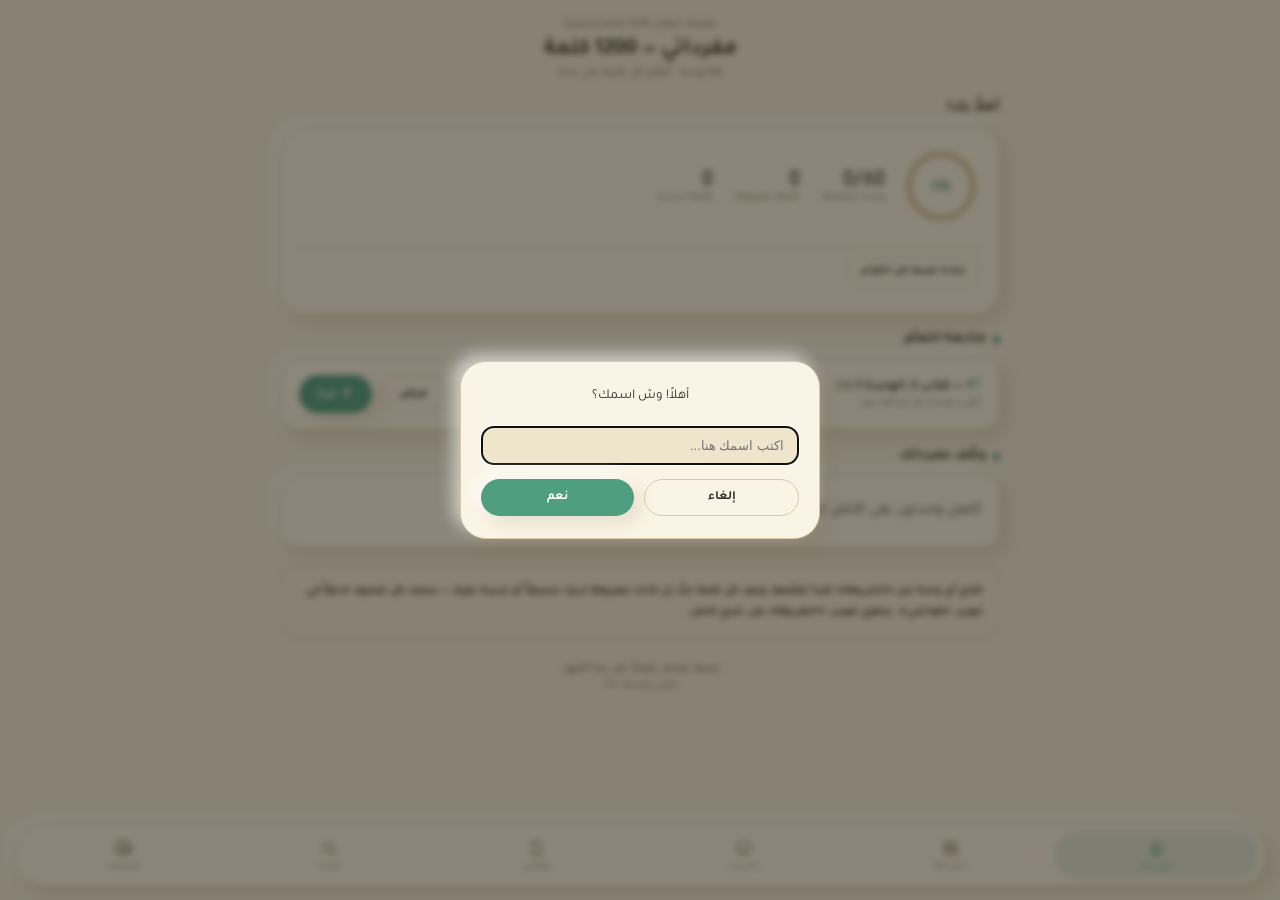
<file: index.html>
<!DOCTYPE html>
<html lang="ar" dir="rtl">
<head>
<meta charset="UTF-8">
<meta name="viewport" content="width=device-width, initial-scale=1.0, maximum-scale=1.0">
<meta name="apple-mobile-web-app-capable" content="yes">
<meta name="apple-mobile-web-app-status-bar-style" content="black-translucent">
<meta name="mobile-web-app-capable" content="yes">
<meta name="theme-color" content="#F2EBDA">
<meta name="description" content="A bilingual (Arabic/English) interactive companion for learning 1,200 English words from the 4000 Essential English Words series.">
<link rel="icon" type="image/svg+xml" href="data:image/svg+xml,%3Csvg%20xmlns%3D%22http%3A//www.w3.org/2000/svg%22%20viewBox%3D%220%200%20100%20100%22%3E%3Crect%20width%3D%22100%22%20height%3D%22100%22%20rx%3D%2224%22%20fill%3D%22%234F9E80%22/%3E%3Ctext%20x%3D%2250%22%20y%3D%2270%22%20font-family%3D%22Arial%2C%20sans-serif%22%20font-size%3D%2258%22%20font-weight%3D%22700%22%20fill%3D%22%23FAF4E6%22%20text-anchor%3D%22middle%22%3EV%3C/text%3E%3C/svg%3E">
<title>My Vocabulary — 1,200 English Words</title>
<link rel="manifest" href="manifest.json">
<script>
(function(){
  try{
    var d = window.matchMedia && window.matchMedia('(prefers-color-scheme: dark)').matches;
    document.documentElement.setAttribute('data-theme', d ? 'dark' : 'light');
  }catch(e){}
})();
</script>
<link rel="stylesheet" href="assets/css/style.css">
</head>
<body>
<div class="wrap">

  <header>
    <div class="eyebrow" data-i18n="header_eyebrow">طريقك لإتقان 1200 كلمة إنجليزية</div>
    <h1 data-i18n="header_title">مفرداتي — 1200 كلمة</h1>
    <p data-i18n="header_subtitle">60 وحدة · تعلَّم كل كلمة على حدة</p>
  </header>

  <!-- ===== HOME VIEW ===== -->
  <div class="view active" id="view-home">
    <div class="home-greeting" id="homeGreeting"></div>
    <div class="progress-card">
      <div class="ring">
        <svg width="76" height="76">
          <circle cx="38" cy="38" r="32" stroke="#D8C9A3" stroke-width="7" fill="none"/>
          <circle id="ringFg" cx="38" cy="38" r="32" stroke="#4F9E80" stroke-width="7" fill="none" stroke-linecap="round" stroke-dasharray="201" stroke-dashoffset="201"/>
        </svg>
        <div class="pct" id="pctText">0%</div>
      </div>
      <div class="progress-stats">
        <div class="stat-row">
          <div><div class="big" id="unitsLearnedCount">0/60</div><div class="lbl" data-i18n="home_units_completed">وحدة مكتملة</div></div>
          <div><div class="big" id="knownWordsCount">0</div><div class="lbl" data-i18n="home_words_known">كلمة معروفة</div></div>
          <div><div class="big" id="newWordsCount">0</div><div class="lbl" data-i18n="home_words_new">كلمة جديدة</div></div>
        </div>
      </div>
      <div class="settings-row">
        <button class="btn ghost" id="resetBtn" style="padding:7px 14px; font-size:11px;" data-i18n="home_reset_btn">إعادة ضبط كل التقدّم</button>
      </div>
    </div>

    <div class="section">
      <h2 data-i18n="home_continue_heading">متابعة التعلّم</h2>
      <div class="card" id="continueUnitCard"></div>
    </div>

    <div class="section">
      <h2 data-i18n="home_challenge_heading">وظّف مفرداتك</h2>
      <div class="challenge-card" id="challengeCard"></div>
    </div>

    <div class="notes-hint">
      <b data-i18n="home_tip">افتح أي وحدة من «الخريطة» لتبدأ تعلّمها، وبعد كل كلمة حدِّد إن كانت معروفة لديك مسبقاً أو جديدة عليك — ستجد كل تصنيف لاحقاً في تبويب «قوائمي». يحتوي تبويب «الطريقة» على شرح كامل.</b>
    </div>
  </div>

  <!-- ===== MAP VIEW ===== -->
  <div class="view" id="view-map">
    <div class="section">
      <h2 data-i18n="map_heading">الخريطة الكاملة</h2>
      <div class="book-block">
        <div class="book-title mono">BOOK 1 — Units 1–30</div>
        <div class="grid" id="gridBook1"></div>
      </div>
      <div class="book-block">
        <div class="book-title mono">BOOK 2 — Units 1–30</div>
        <div class="grid" id="gridBook2"></div>
      </div>
      <div class="legend">
        <span><i style="background:var(--card); border:1px solid var(--border);"></i> <span data-i18n="map_legend_not_started">لم تبدأها بعد</span></span>
        <span><i style="background:var(--warn-dim); border:1px solid var(--warn);"></i> <span data-i18n="map_legend_partial">بدأتها ولم تكملها</span></span>
        <span><i style="background:var(--mint-dim); border:1px solid var(--mint);"></i> <span data-i18n="map_legend_complete">مكتملة</span></span>
      </div>
      <div class="meta" style="margin-top:8px; font-size:11px; color:var(--text-dim);" data-i18n="map_note">جميع الوحدات مفتوحة في أي وقت — اضغط أي رقم لعرض تفاصيله من الأسفل.</div>
    </div>
  </div>

  <div class="detail-overlay" id="detailOverlay" onclick="if(event.target===this) closeDetail()">
    <div class="detail-sheet" id="detailSheet" style="position:relative;">
      <div class="sheet-handle"></div>
      <button class="sheet-close" onclick="closeDetail()" data-i18n-aria="common_close_aria"><svg class="ic ic-lg" viewBox="0 0 24 24"><path d="M6 6l12 12M18 6 6 18"/></svg></button>
      <div id="detailContent"></div>
    </div>
  </div>

  <!-- ===== PRACTICE VIEW ===== -->
  <div class="view" id="view-practice">
    <div id="practiceSetupWrap">
      <div class="section">
        <h2 data-i18n="practice_review_heading">التقييم</h2>
        <div class="review-cards">
          <div class="review-card new-review" id="reviewNewCard"></div>
          <div class="review-card known-review" id="reviewKnownCard"></div>
        </div>
      </div>
      <div class="section">
        <h2 data-i18n="practice_free_heading">تدريب حر</h2>
        <div class="card" id="practiceSetupCard">
          <div class="practice-setup">
            <label data-i18n="practice_exercise_label_h2">نوع التمرين</label>
            <div class="multi-seg" id="freeExerciseTypes">
              <button class="active" data-type="flash" data-i18n="practice_exercise_flash">بطاقات</button>
              <button data-type="mc" data-i18n="practice_exercise_mc">اختيار من متعدد</button>
              <button data-type="type" data-i18n="practice_exercise_type">الكتابة</button>
            </div>

            <label data-i18n="practice_source_label">مصدر التدريب:</label>
            <button class="picker-btn" id="sourcePickerBtn" onclick="openSourcePicker()"></button>

            <div id="scopeBlock">
              <label data-i18n="scope_label">النطاق:</label>
              <button class="picker-btn" id="scopePickerBtn" onclick="openScopePicker()"></button>

              <div id="scopeRangeRow" class="range-row" style="display:none;">
                <div class="range-col">
                  <label data-i18n="scope_from">من وحدة</label>
                  <button class="picker-btn" id="fromUnitBtn" onclick="openFromUnitPicker()"></button>
                </div>
                <div class="range-col">
                  <label data-i18n="scope_to">إلى وحدة</label>
                  <button class="picker-btn" id="toUnitBtn" onclick="openToUnitPicker()"></button>
                </div>
              </div>
              <div id="scopeRandomRow" style="display:none;">
                <label data-i18n="scope_random_count_label">عدد الكلمات:</label>
                <button class="picker-btn" id="randomCountBtn" onclick="openRandomCountPicker()"></button>
              </div>
            </div>

            <div id="unitPickBlock" style="display:none;">
              <label data-i18n="pick_unit_label">اختر الوحدة</label>
              <button class="picker-btn" id="singleUnitBtn" onclick="openSingleUnitPicker()"></button>
            </div>

            <button class="btn wide" id="startPracticeBtn"><svg class="ic" viewBox="0 0 24 24"><path d="M8 5.5 18 12 8 18.5z"/></svg><span data-i18n="practice_start_session">ابدأ الجلسة</span></button>
          </div>
        </div>
      </div>
    </div>
    <div class="section" id="practiceSession" style="display:none;">
      <div class="flash-counter-row">
        <button class="btn ghost small" onclick="cancelPractice()"><svg class="ic" viewBox="0 0 24 24" style="margin-inline-end:4px;"><path d="M6 6l12 12M18 6 6 18"/></svg><span data-i18n="cancel_practice">إلغاء</span></button>
        <div class="flash-counter" id="flashCounter"></div>
      </div>
      <div id="exerciseArea"></div>
    </div>
    <div class="section" id="practiceSummary" style="display:none;">
      <div class="card" id="summaryCard"></div>
      <button class="btn wide ghost" id="practiceAgainBtn"><svg class="ic" viewBox="0 0 24 24"><path d="M4 9h9a5 5 0 1 1 0 10H9"/><path d="m4 9 4-4M4 9l4 4"/></svg><span data-i18n="practice_back_setup">العودة لإعداد جلسة جديدة</span></button>
    </div>
  </div>

  <!-- ===== MY LISTS VIEW ===== -->
  <div class="view" id="view-lists">
    <div class="section">
      <h2 data-i18n="lists_heading">قوائمي</h2>
      <div class="seg" id="listCategorySeg">
        <button class="active" data-cat="known" data-i18n="lists_tab_known">معروفة مسبقاً</button>
        <button data-cat="new" data-i18n="lists_tab_new">جديدة عليّ</button>
        <button data-cat="notebook" data-i18n="lists_tab_notebook">دفتري</button>
      </div>
      <div class="filters-row" style="margin-top:10px;">
        <select id="listBookFilter">
          <option value="all" data-i18n="lists_all_books">كل الكتب</option>
          <option value="1" data-i18n="lists_book1">كتاب 1</option>
          <option value="2" data-i18n="lists_book2">كتاب 2</option>
        </select>
        <select id="listUnitFilter"><option value="all" data-i18n="lists_all_units">كل الوحدات</option></select>
      </div>
      <div style="display:flex; align-items:center; justify-content:space-between; margin-top:12px; flex-wrap:wrap; gap:8px;">
        <div id="listResultsHeader" style="font-size:12px; color:var(--text-dim);"></div>
        <div style="display:flex; gap:8px; flex-wrap:wrap;">
          <button class="btn ghost" style="padding:7px 14px; font-size:11px;" id="listPracticeBtn" onclick="practiceFromList()"><svg class="ic" viewBox="0 0 24 24"><path d="M8 5.5 18 12 8 18.5z"/></svg><span data-i18n="lists_practice_btn">تدرّب على هذه القائمة</span></button>
          <button class="btn ghost" style="padding:7px 14px; font-size:11px;" onclick="copyMyList()"><svg class="ic" viewBox="0 0 24 24"><rect x="8" y="8" width="12" height="12" rx="2.5"/><path d="M16 8V6a2 2 0 0 0-2-2H6a2 2 0 0 0-2 2v8a2 2 0 0 0 2 2h2"/></svg><span data-i18n="lists_copy_btn">نسخ القائمة</span></button>
        </div>
      </div>
      <div class="search-results" id="listResults" style="margin-top:12px;"></div>
    </div>
  </div>

  <!-- ===== SEARCH VIEW ===== -->
  <div class="view" id="view-search">
    <div class="section">
      <h2 data-i18n="search_heading">البحث</h2>
      <div class="search-box">
        <input type="text" id="searchInput" data-i18n-placeholder="search_placeholder" placeholder="ابحث عن كلمة... (بالإنجليزية)">
      </div>
      <div class="search-results" id="searchResults">
        <div class="search-empty" data-i18n="search_empty_hint">اكتب كلمة للبحث بين جميع الكلمات الـ1200</div>
      </div>
    </div>
  </div>

  <!-- ===== SETTINGS VIEW ===== -->
  <div class="view" id="view-settings">
    <div class="section">
      <h2 data-i18n="settings_heading">الإعدادات</h2>

      <div class="card">
        <div class="filters-row">
          <input type="text" id="userNameInput" class="text-input" data-i18n-placeholder="settings_name_placeholder" placeholder="اكتب اسمك...">
          <button class="btn" style="flex:0 0 auto;" onclick="saveUserNameFromSettings()" data-i18n="settings_save_btn">حفظ</button>
        </div>
      </div>

      <div class="card">
        <label class="settings-label" data-i18n="settings_appearance_label">المظهر واللغة</label>
        <div class="settings-row">
          <span data-i18n="settings_theme_label">المظهر (فاتح/داكن)</span>
          <button class="icon-btn" id="settingsThemeBtn" onclick="toggleTheme()" data-i18n-aria="theme_toggle_aria"></button>
        </div>
        <div class="settings-row">
          <span data-i18n="settings_lang_label">اللغة (عربي/إنجليزي)</span>
          <button class="icon-btn lang-icon-btn" onclick="toggleLanguage()" data-i18n-aria="lang_toggle_aria">A<span class="sep">/</span>ع</button>
        </div>
        <div class="settings-row settings-nav-row" onclick="openGuidePage()">
          <span data-i18n="guide_heading">الطريقة</span>
          <span class="settings-arrow" id="settingsArrowIcon"></span>
        </div>
      </div>

      <div class="card">
        <label class="settings-label" data-i18n="settings_install_label">تثبيت الأداة</label>
        <div class="settings-note" data-i18n="settings_install_note">ثبّت الأداة على جهازك عشان تفتحها بضغطة وحدة بدون متصفح.</div>
        <button class="btn wide" style="margin-top:10px;" onclick="triggerInstall()" data-i18n="settings_install_btn">تثبيت الآن</button>
        <div class="settings-note" style="margin-top:8px;" data-i18n="settings_install_ios_note">على آيفون: من قائمة المشاركة بسفاري، اختر «إضافة إلى الشاشة الرئيسية».</div>
      </div>
    </div>
  </div>

  <!-- ===== GUIDE SUB-PAGE (nested under settings) ===== -->
  <div class="view" id="view-guide">
    <div class="section">
      <div class="subpage-header">
        <button class="subpage-back" onclick="closeGuidePage()" data-i18n-aria="common_back_aria"><svg class="ic ic-lg" id="guideBackIcon" viewBox="0 0 24 24"><path d="M15 5l-7 7 7 7"/></svg></button>
        <h2 data-i18n="guide_heading" style="margin:0;">الطريقة</h2>
      </div>

      <div class="guide-block">
        <span class="tag" data-i18n="guide1_tag">تعلّم وحدة جديدة</span>
        <h3 data-i18n="guide1_title">عند فتح وحدة لم تتعلّمها بعد</h3>
        <p data-i18n="guide1_p1">افتحها من «الخريطة» — ستظهر لك أولاً لمحة سريعة عن الكلمات العشرين (الكلمة ونوعها فقط)، ثم زر «ابدأ». يفتح لك ذلك بطاقة كاملة لكل كلمة (التعريف، مثال، ترجمة عربية، الاستخدام، مرادفات، متضادات، وخانة جملتي الخاصة)، وفي نهاية كل بطاقة تُحدِّد:</p>
        <ul>
          <li data-i18n="guide1_li1">أعرفها مسبقاً ← تُضاف إلى قائمة «معروفة مسبقاً» في تبويب قوائمي.</li>
          <li data-i18n="guide1_li2">كلمة جديدة عليّ ← تُضاف إلى قائمة «جديدة عليّ» في تبويب قوائمي.</li>
        </ul>
        <p data-i18n="guide1_p2">بعد آخر كلمة في الوحدة، تُسجَّل الوحدة كمكتملة تلقائياً وتظهر لك خلاصة، مع زر لمتابعة الوحدة التالية في الجلسة نفسها إن أردت. وإن خرجتَ من منتصف الوحدة قبل إكمالها، لن تفقد شيئاً — عد إليها لاحقاً وستكمل بالضبط من الكلمة التي توقّفتَ عندها، مع إمكانية الرجوع خطوة للخلف إن أردتَ تعديل قرار سابق.</p>
      </div>

      <div class="guide-block">
        <span class="tag" data-i18n="guide2_tag">مرجع سريع لاحقاً</span>
        <h3 data-i18n="guide2_title">تعلّمتَ وحدة؟ راجعها بصيغة البطاقات</h3>
        <p data-i18n="guide2_p1">من تفاصيل أي وحدة مكتملة، زر «مراجعة بصيغة البطاقات» يفتح لك نفس البطاقات للتصفح الحرّ (سابقة/تالية) دون اتخاذ قرار — فقط للمراجعة أو نسخ المعلومات. وزر «نسخ كل جملي في هذه الوحدة» يجمع كل الجمل المحفوظة في «دفتري» لهذه الوحدة في نصّ واحد جاهز للصق في أي مكان.</p>
      </div>

      <div class="guide-block">
        <span class="tag" data-i18n="guide3_tag">قوائمي</span>
        <h3 data-i18n="guide3_title">راجع كلماتك حسب تصنيفها</h3>
        <p data-i18n="guide3_p1">كل كلمة تُقيَّم أثناء التعلّم تُصنَّف تلقائياً — ستجد القائمتين كاملتين في تبويب «قوائمي»، ويمكنك تصفيتهما بالكتاب ثم الوحدة (فلتران منفصلان لتفصيل أدق)، والاستماع إلى نطق أي كلمة، ورؤية ترجمتها العربية، ونسخ القائمة كاملة بضغطة واحدة. بجانب كل كلمة في قائمة «جديدة عليّ» ستجد نقاطاً صغيرة توضّح تقدّمها في المراجعة. ومن الصفحة نفسها يمكنك بدء جلسة مراجعة على أي تصنيف مباشرة.</p>
      </div>

      <div class="guide-block">
        <span class="tag" data-i18n="guide4_tag">التقييم</span>
        <h3 data-i18n="guide4_title">قسم التقييم — جديدة عليّ ومعروفة مسبقاً</h3>
        <p data-i18n="guide4_p1">أعلى تبويب «التدريب» فيه قسم «التقييم» — أسئلة مُختلطة (الغالب اختيار من متعدد، وأحياناً كتابة)، بدون خيار بطاقات هنا لأن هذا القسم هو المقياس الفعلي لتصنيف كلماتك:</p>
        <ul>
          <li data-i18n="guide4_li1">جديدة عليّ: تحتاج كل كلمة إلى 3 إجابات صحيحة متتالية لتُعدّ «متقنة» وتنتقل إلى قائمة «معروفة مسبقاً». أي خطأ يُعيد نقطة إتقانها إلى الصفر.</li>
          <li data-i18n="guide4_li2">معروفة مسبقاً: إذا أخطأتَ في كلمة 3 مرات متتالية، تنتقل تلقائياً إلى قائمة «جديدة عليّ» ويُذكر لك السبب لاحقاً أينما ظهرت.</li>
        </ul>
        <p data-i18n="guide4_p2">بهذه الطريقة تصبح قوائمك أدقّ مع الوقت، ويتركّز جهدك على الكلمات التي تحتاجه فعلاً.</p>
      </div>

      <div class="guide-block">
        <span class="tag" data-i18n="guide5_tag">دفتري</span>
        <h3 data-i18n="guide5_title">اكتب جملك الخاصة واحتفظ بها</h3>
        <p data-i18n="guide5_p1">تحت كل كلمة، سواء في بطاقة التعلّم أو تفاصيل الوحدة، ستجد حقل «جملتي» — اضغط عليه واكتب جملة من إنشائك تستخدم فيها الكلمة، وتُحفظ تلقائياً فور خروجك من الحقل. لا حاجة إلى دفتر خارجي منفصل.</p>
        <p data-i18n="guide5_p2">ولرؤية كل جملك مجموعة في مكان واحد، اذهب إلى «قوائمي» واختر تصنيف «دفتري» — ستجدها كلها مرتبة، مع إمكانية التصفية بالكتاب والوحدة.</p>
      </div>

      <div class="guide-block">
        <span class="tag" data-i18n="guide6_tag">وتيرة الدراسة</span>
        <h3 data-i18n="guide6_title">على راحتك، وحدة أو أكثر في كل جلسة</h3>
        <ul>
          <li data-i18n="guide6_li1">جميع الوحدات الستّون مفتوحة منذ اليوم الأول — ابدأ بأي وحدة تفضّلها من «الخريطة» وأكمل بالترتيب أو بأي ترتيب يناسبك.</li>
          <li data-i18n="guide6_li2">بطاقة «متابعة التعلّم» في الرئيسية تأخذك دائماً إلى أقرب وحدة لم تبدأها بعد، أو إلى الوحدة التي توقّفتَ في منتصفها، حتى لا تضيع وأنت تبحث عن موضع تقدّمك.</li>
          <li data-i18n="guide6_li3">بعد إكمال كل وحدة، يظهر زر «أكمل على الوحدة التالية الآن» لتسلسل أكثر من وحدة في الجلسة نفسها بسهولة.</li>
        </ul>
      </div>

      <div class="guide-block">
        <span class="tag" data-i18n="guide7_tag">التدريب الحر</span>
        <h3 data-i18n="guide7_title">اختر تمرينك بنفسك</h3>
        <ul>
          <li data-i18n="guide7_li1">البطاقات: ترى الكلمة، تحاول تذكّر معناها بنفسك، تقلب البطاقة، ثم تقيّم نفسك بصدق.</li>
          <li data-i18n="guide7_li2">الاختيار من متعدد: ترى الكلمة وأربعة تعريفات، وتختار الصحيح.</li>
          <li data-i18n="guide7_li3">الكتابة: ترى التعريف والمثال (دون الكلمة نفسها)، وتكتب الكلمة الإنجليزية بنفسك.</li>
        </ul>
        <p data-i18n="guide7_p1">تقدر تختار أكثر من نوع تمرين مع بعض — الأسئلة تتنوّع عشوائياً بين الأنواع اللي حدّدتها. هذا القسم للتدريب الحر فقط ولا يؤثر على تصنيف كلماتك.</p>
      </div>

      <div class="guide-block">
        <span class="tag" data-i18n="guide9_tag">أبعد من الحفظ</span>
        <h3 data-i18n="guide9_title">كيف توظّف الكلمات لترسخ فعلاً؟</h3>
        <ul>
          <li data-i18n="guide9_li1">الكتابة (مُطبَّقة في الأداة): بطاقة «وظّف مفرداتك» في الرئيسية تمنحك 5 كلمات عشوائية من كلماتك، تكتب فقرة قصيرة تُوظِّفها فيها، وتُحفظ تلقائياً. اضغط زر التحديث في أي وقت للحصول على مجموعة جديدة.</li>
          <li data-i18n="guide9_li2">القراءة: بعد إكمال أي وحدة، اقرأ قصّتها بصوت مرتفع — فكل قصة مبنية على كلمات الوحدة نفسها، فهي تكرار طبيعي في سياق.</li>
          <li data-i18n="guide9_li3">الاستماع: تابع مقاطع الفيديو الخاصة بكل وحدة (من السلسلة نفسها) أكثر من مرة، مرة دون نص ومرة أثناء متابعة الكلمات معها.</li>
          <li data-i18n="guide9_li4">النطق: استخدم زر السماعة بجانب كل كلمة، وكرّر نطقها بصوت مرتفع (المحاكاة الصوتية) — يبني نطقاً صحيحاً ويربط الصوت بالمعنى.</li>
          <li data-i18n="guide9_li5">التحدّث: سجّل نفسك وأنت تكوّن جملة بكل كلمة جديدة واستمع إليها لاحقاً، أو تحدّث عن يومك مستخدماً كلمات الوحدة.</li>
          <li data-i18n="guide9_li6">الاستخدام الحقيقي: حاول ملاحظة الكلمات نفسها حين تراها في مقال أو فيديو آخر — أفضل دليل على الرسوخ أن تتعرّف عليها «في البرّية» لا في الكتاب فقط.</li>
        </ul>
      </div>
    </div>
  </div>

  <div class="study-overlay" id="studyOverlay" onclick="if(event.target===this) closeStudy()">
    <div class="study-card">
      <button class="study-close" onclick="closeStudy()" data-i18n-aria="common_close_aria"><svg class="ic ic-lg" viewBox="0 0 24 24"><path d="M6 6l12 12M18 6 6 18"/></svg></button>
      <div id="studyContent"></div>
    </div>
  </div>
  <div class="copy-toast" id="copyToast"><svg class="ic" viewBox="0 0 24 24"><path d="M5 13l4 4L19 7"/></svg><span data-i18n="common_copied_toast">تم النسخ</span></div>
  <div class="confirm-overlay" id="confirmOverlay"></div>

  <footer>
    <div data-i18n="footer_note">يُحفظ تقدّمك تلقائياً على هذا الجهاز</div>
    <div style="margin-top:4px; opacity:.7;" data-i18n="footer_credit">صُنع بواسطة Ali</div>
  </footer>
</div>

<div class="tabbar">
  <button class="tab-btn active" data-view="home"><svg viewBox="0 0 24 24"><path d="M4 11.5 12 4l8 7.5"/><path d="M6 10v9a1 1 0 0 0 1 1h4v-6h2v6h4a1 1 0 0 0 1-1v-9"/></svg><span data-i18n="nav_home">الرئيسية</span></button>
  <button class="tab-btn" data-view="map"><svg viewBox="0 0 24 24"><rect x="4" y="4" width="6.5" height="6.5" rx="2"/><rect x="13.5" y="4" width="6.5" height="6.5" rx="2"/><rect x="4" y="13.5" width="6.5" height="6.5" rx="2"/><rect x="13.5" y="13.5" width="6.5" height="6.5" rx="2"/></svg><span data-i18n="nav_map">الخريطة</span></button>
  <button class="tab-btn" data-view="practice"><svg viewBox="0 0 24 24"><rect x="4" y="5" width="16" height="11" rx="3"/><path d="M9 19h6M12 16v3"/></svg><span data-i18n="nav_practice">التدريب</span></button>
  <button class="tab-btn" data-view="lists"><svg viewBox="0 0 24 24"><path d="M7 3h10v18l-5-3-5 3z"/></svg><span data-i18n="nav_lists">قوائمي</span></button>
  <button class="tab-btn" data-view="search"><svg viewBox="0 0 24 24"><circle cx="10.5" cy="10.5" r="6"/><path d="m20 20-4.5-4.5"/></svg><span data-i18n="nav_search">البحث</span></button>
  <button class="tab-btn" data-view="settings"><svg viewBox="0 0 24 24"><circle cx="12" cy="12" r="3"/><path d="M19.4 13.5a1.7 1.7 0 0 0 .3 1.9l.1.1a2 2 0 1 1-2.8 2.8l-.1-.1a1.7 1.7 0 0 0-1.9-.3 1.7 1.7 0 0 0-1 1.6v.2a2 2 0 1 1-4 0v-.1a1.7 1.7 0 0 0-1.1-1.6 1.7 1.7 0 0 0-1.9.3l-.1.1a2 2 0 1 1-2.8-2.8l.1-.1a1.7 1.7 0 0 0 .3-1.9 1.7 1.7 0 0 0-1.6-1H4a2 2 0 1 1 0-4h.1a1.7 1.7 0 0 0 1.6-1.1 1.7 1.7 0 0 0-.3-1.9l-.1-.1a2 2 0 1 1 2.8-2.8l.1.1a1.7 1.7 0 0 0 1.9.3H10a1.7 1.7 0 0 0 1-1.6V4a2 2 0 1 1 4 0v.1a1.7 1.7 0 0 0 1 1.6 1.7 1.7 0 0 0 1.9-.3l.1-.1a2 2 0 1 1 2.8 2.8l-.1.1a1.7 1.7 0 0 0-.3 1.9V10a1.7 1.7 0 0 0 1.6 1H20a2 2 0 1 1 0 4h-.1a1.7 1.7 0 0 0-1.6 1z"/></svg><span data-i18n="nav_settings">الإعدادات</span></button>
</div>

<script src="assets/js/data.js"></script>
<script src="assets/js/i18n.js"></script>
<script src="assets/js/app.js"></script>
</body>
</html>
</file>
<file: assets/css/style.css>
@import url('https://fonts.googleapis.com/css2?family=Tajawal:wght@300;400;500;700;800&family=Comfortaa:wght@400;500;600;700&display=swap');

:root{
  --bg:#F2EBDA;
  --bg-soft:#EAE0C7;
  --card:#FAF4E6;
  --card2:#EFE5CC;
  --border:#D8C9A3;
  --text:#382F22;
  --text-dim:#7C7059;
  --mint:#4F9E80;
  --mint-dim:#CFE8DC;
  --mint-glow:rgba(79,158,128,.16);
  --warn:#C97A46;
  --warn-dim:#EDD7BE;
  --shadow-out: 7px 7px 16px rgba(120,100,60,.14), -7px -7px 16px rgba(255,255,255,.6);
  --radius-lg:26px;
  --radius-md:18px;
  --radius-sm:12px;
  --radius-pill:999px;
}
:root[data-theme="dark"]{
  --bg:#16140F;
  --bg-soft:#201D16;
  --card:#262319;
  --card2:#2E2A1E;
  --border:#4A4331;
  --text:#F1E9D6;
  --text-dim:#A99C82;
  --mint:#7FC1A3;
  --mint-dim:#2C4438;
  --mint-glow:rgba(127,193,163,.18);
  --warn:#E0A472;
  --warn-dim:#4A3524;
  --shadow-out: 8px 8px 18px rgba(0,0,0,.45), -8px -8px 18px rgba(255,255,255,.02);
}
*{box-sizing:border-box; -webkit-tap-highlight-color:transparent;}
button{ font:inherit; color:inherit; }
html,body{ margin:0; }
body{
  background:var(--bg); color:var(--text);
  font-family:'Tajawal','Segoe UI',sans-serif;
  padding:18px 14px calc(120px + env(safe-area-inset-bottom)); min-height:100vh;
  transition:background .25s ease, color .25s ease;
}
html[lang="en"] body{ font-family:'Comfortaa','Segoe UI',sans-serif; }
.mono, [dir="ltr"]{ font-family:'Comfortaa','Segoe UI',sans-serif; direction:ltr; unicode-bidi:isolate; text-align:left; }
.wrap{ max-width:720px; margin:0 auto; }

header{ text-align:center; margin-bottom:18px; position:relative; }
.theme-toggle, .lang-toggle{
  position:absolute; top:0; width:42px; height:42px; border-radius:50%;
  background:var(--card); border:1.5px solid var(--border); box-shadow:var(--shadow-out);
  display:flex; align-items:center; justify-content:center; cursor:pointer;
  color:var(--text);
}
.lang-toggle{ inset-inline-start:0; font-family:'Comfortaa','Tajawal','Segoe UI',sans-serif; font-size:13px; font-weight:800; color:var(--mint); letter-spacing:.02em; }
.lang-toggle .sep{ opacity:.45; margin:0 1px; font-size:11px; }
.theme-toggle{ inset-inline-end:0; }
header .eyebrow{ color:var(--text-dim); font-size:11.5px; }
header h1{ font-size:22px; margin:6px 0 3px; color:var(--text); font-weight:700; }
header p{ color:var(--text-dim); font-size:12.5px; margin:0; }

.tabbar{
  position:fixed; bottom:14px; left:14px; right:14px; z-index:50;
  background:var(--card); box-shadow:var(--shadow-out); border:1.5px solid var(--border);
  border-radius:var(--radius-pill);
  display:flex; padding:6px; gap:2px;
}
.tab-btn{
  flex:1; background:none; border:none; color:var(--text-dim);
  font-size:9.5px; padding:8px 2px 7px;
  display:flex; flex-direction:column; align-items:center; gap:3px; cursor:pointer;
  border-radius:var(--radius-pill); min-width:0;
  transition:background .15s ease, color .15s ease;
}
.tab-btn svg{ width:19px; height:19px; stroke:currentColor; fill:none; stroke-width:1.7; stroke-linecap:round; stroke-linejoin:round; }
.ic{ width:14px; height:14px; vertical-align:-2px; margin-inline-end:4px; fill:none; stroke:currentColor; stroke-width:1.8; stroke-linecap:round; stroke-linejoin:round; flex:0 0 auto; }
.ic-lg{ width:18px; height:18px; margin-inline-end:0; }
.tab-btn.active{ color:var(--mint); background:var(--mint-glow); }
.view{ display:none; }
.view.active{ display:block; }

.progress-card{
  background:var(--card); box-shadow:var(--shadow-out);
  border:1.5px solid var(--border); border-radius:var(--radius-lg); padding:20px 20px;
  margin-bottom:16px; display:flex; align-items:center; gap:18px; flex-wrap:wrap;
}
.ring{ position:relative; width:76px; height:76px; flex:0 0 auto; }
.ring svg{ transform:rotate(-90deg); }
.ring .pct{ position:absolute; inset:0; display:flex; align-items:center; justify-content:center; font-family:'Comfortaa',sans-serif; font-weight:700; color:var(--mint); font-size:14px; }
.progress-stats{ flex:1; min-width:150px; }
.progress-stats .big{ font-size:19px; font-weight:700; color:var(--text); font-family:'Comfortaa',sans-serif; }
.progress-stats .lbl{ color:var(--text-dim); font-size:12px; margin-top:1px; }
.stat-row{ display:flex; gap:22px; flex-wrap:wrap; }

.settings-row{ display:flex; align-items:center; justify-content:flex-end; width:100%; margin-top:6px; }

.section h2{ font-size:14px; color:var(--text); margin:0 0 10px; display:flex; align-items:center; gap:7px; font-weight:700; }
.section h2::before{ content:""; width:7px; height:7px; border-radius:50%; background:var(--mint); display:inline-block; }
.section{ margin-bottom:18px; }

.card{ background:var(--card); border:1.5px solid var(--border); box-shadow:var(--shadow-out); border-radius:var(--radius-md); padding:16px 18px; margin-bottom:10px; }
.card.empty{ color:var(--text-dim); font-size:13px; text-align:center; padding:22px; }
.unit-row{ display:flex; align-items:center; justify-content:space-between; gap:10px; flex-wrap:wrap; }
.unit-row .meta{ font-size:12.5px; color:var(--text-dim); }
.unit-row .title{ font-weight:700; font-size:14px; }
.unit-row .title .num{ color:var(--mint); }

.btn{ background:var(--mint); color:#fff; border:none; border-radius:var(--radius-pill); padding:10px 18px; font-weight:700; font-size:12.5px; cursor:pointer; box-shadow:var(--shadow-out); }
.btn.secondary{ background:var(--card2); border:1.5px solid var(--border); color:var(--warn); box-shadow:none; }
.btn.ghost{ background:transparent; border:1.5px solid var(--border); color:var(--text); box-shadow:none; }
.btn.wide{ width:100%; padding:13px; font-size:14px; }
.btn:disabled{ opacity:.4; }
.btn.selected{ outline:3px solid var(--mint); outline-offset:2px; }

.review-list{ display:flex; flex-direction:column; gap:8px; }

.book-title{ font-size:12px; color:var(--text-dim); margin-bottom:8px; font-family:'Comfortaa',sans-serif; }
.book-block{ margin-bottom:16px; }
.grid{ display:grid; grid-template-columns:repeat(8,1fr); gap:8px; }
@media (max-width:420px){ .grid{ grid-template-columns:repeat(6,1fr);} }
.cell{
  aspect-ratio:1; border-radius:var(--radius-sm); border:1.5px solid var(--border);
  display:flex; align-items:center; justify-content:center;
  font-family:'Comfortaa',sans-serif; font-size:12px; font-weight:700; color:var(--text-dim);
  cursor:pointer; background:var(--card);
  transition:transform .12s ease; min-height:40px;
  box-shadow:var(--shadow-out);
}
.cell:active{ transform:scale(.92); }
.cell.learned{ background:var(--mint-dim); border-color:var(--mint); color:var(--mint); }
.cell.partial{ background:var(--warn-dim); border-color:var(--warn); color:var(--warn); }
.cell.selected{ outline:2px solid var(--mint); }

.study-overlay{
  display:none; position:fixed; inset:0; z-index:90;
  background:rgba(30,25,15,.45); backdrop-filter:blur(3px);
}
.study-overlay.open{ display:flex; align-items:center; justify-content:center; padding:14px; }
.study-card{
  width:100%; max-width:480px; max-height:88vh; overflow-y:auto; -webkit-overflow-scrolling:touch;
  background:var(--card); border:1.5px solid var(--border); border-radius:var(--radius-lg);
  padding:20px 20px calc(20px + env(safe-area-inset-bottom)); position:relative; box-shadow:var(--shadow-out);
}
.study-close{ position:absolute; top:12px; inset-inline-end:14px; background:var(--card2); border:1.5px solid var(--border); color:var(--text-dim); width:32px; height:32px; border-radius:50%; cursor:pointer; z-index:2; display:flex; align-items:center; justify-content:center; }
.study-progress{ text-align:center; font-family:'Comfortaa',sans-serif; font-size:12px; color:var(--text-dim); margin-bottom:12px; }
.study-term{ text-align:center; font-family:'Comfortaa',sans-serif; font-size:28px; color:var(--text); font-weight:700; direction:ltr; }
.study-type{ text-align:center; font-family:'Comfortaa',sans-serif; font-size:12px; color:var(--text-dim); margin-bottom:14px; direction:ltr; }
.study-def{ font-size:13.5px; line-height:1.7; margin-bottom:6px; }
.study-ex{ font-size:12.5px; color:var(--text-dim); font-style:italic; margin-bottom:10px; }
.study-section{ margin-top:14px; padding-top:14px; border-top:1px solid var(--border); }
.study-section h4{ color:var(--mint); font-size:11.5px; margin:0 0 8px; font-weight:700; }
.study-chip-row{ display:flex; flex-wrap:wrap; gap:6px; }
.study-chip{ font-size:11.5px; background:var(--card2); border:1.5px solid var(--border); border-radius:var(--radius-pill); padding:5px 12px; direction:ltr; }
.study-chip.ant{ border-color:var(--warn); }
.study-chip.syn{ border-color:var(--mint); }
.study-empty-note{ font-size:11px; color:var(--text-dim); }
.study-nav{ display:flex; gap:8px; margin-top:18px; }
.study-nav .btn{ flex:1; }
.copy-toast{ position:fixed; bottom:110px; left:50%; transform:translateX(-50%); background:var(--mint); color:#fff; padding:9px 18px; border-radius:var(--radius-pill); font-size:12px; font-weight:700; z-index:120; display:none; box-shadow:var(--shadow-out); }
.copy-toast.show{ display:block; }
.notebook-box.show{ display:block; }
.notebook-box textarea{
  width:100%; min-height:56px; background:var(--card2); border:1.5px solid var(--border);
  color:var(--text); border-radius:var(--radius-sm); padding:9px 12px; 
  font-size:12.5px; resize:vertical;
}
.notebook-hint{ font-size:10px; color:var(--text-dim); margin-top:4px; }
.challenge-card{ background:var(--card); border:1.5px solid var(--border); box-shadow:var(--shadow-out); border-radius:var(--radius-md); padding:16px 18px; }
.challenge-card h3{ color:var(--text); font-size:13px; margin:0 0 10px; font-weight:700; }
.challenge-words{ display:flex; flex-wrap:wrap; gap:6px; margin-bottom:12px; }
.challenge-word{ font-family:'Comfortaa',sans-serif; direction:ltr; font-size:11.5px; background:var(--mint-glow); color:var(--mint); padding:4px 12px; border-radius:var(--radius-pill); }
.challenge-card textarea{
  width:100%; min-height:80px; background:var(--bg-soft); border:1.5px solid var(--border); color:var(--text);
  border-radius:var(--radius-sm); padding:11px 13px; font-size:13px; direction:rtl; resize:vertical;
}
.challenge-actions{ display:flex; gap:8px; margin-top:10px; flex-wrap:wrap; }

.legend{ display:flex; gap:12px; flex-wrap:wrap; font-size:10.5px; color:var(--text-dim); margin-top:10px; font-family:'Comfortaa',sans-serif;}
.legend span{ display:inline-flex; align-items:center; gap:5px; }
.legend i{ width:10px; height:10px; border-radius:4px; display:inline-block; }

.detail{ margin-top:14px; background:var(--card); border:1.5px solid var(--border); border-radius:var(--radius-md); padding:16px 18px; }
.detail h3{ margin:0 0 4px; color:var(--text); font-size:14px; }
.detail .sub{ color:var(--text-dim); font-size:11px; margin-bottom:12px; font-family:'Comfortaa',sans-serif; }
.checklist{ display:flex; flex-direction:column; gap:7px; margin-bottom:12px; }
.detail-overlay{
  display:none; position:fixed; inset:0; z-index:80;
  background:rgba(30,25,15,.4); backdrop-filter:blur(3px);
}
.detail-overlay.open{ display:block; }
.detail-sheet{
  position:fixed; left:0; right:0; bottom:0; z-index:81;
  max-height:85vh; overflow-y:auto; -webkit-overflow-scrolling:touch;
  background:var(--card); border:1.5px solid var(--border); border-bottom:none;
  border-radius:28px 28px 0 0; padding:16px 20px calc(26px + env(safe-area-inset-bottom));
  transform:translateY(100%); transition:transform .25s ease;
}
.detail-overlay.open .detail-sheet{ transform:translateY(0); }
.sheet-handle{ width:38px; height:4px; background:var(--border); border-radius:3px; margin:0 auto 14px; }
.sheet-close{ position:absolute; top:12px; inset-inline-end:16px; background:var(--card2); border:1.5px solid var(--border); color:var(--text-dim); width:32px; height:32px; border-radius:50%; cursor:pointer; display:flex; align-items:center; justify-content:center; }
.ar-toggle{ background:var(--mint-glow); border:1px solid var(--mint); color:var(--mint); border-radius:var(--radius-pill); font-size:11.5px; font-weight:700; padding:6px 14px; cursor:pointer; display:inline-flex; align-items:center; gap:5px; }
.ar-toggle:active{ transform:scale(.96); }
.ar-reveal{ margin-top:8px; font-size:14px; color:var(--text); background:var(--mint-glow); border:1px solid var(--mint); border-radius:var(--radius-sm); padding:9px 13px; display:none; font-weight:500; }
.ar-reveal.show{ display:block; }
.extras-box{ display:none; }
.extras-box.show{ display:block; }
.bulk-actions{ display:flex; flex-direction:column; gap:8px; }
.word-tag{ font-size:10.5px; padding:3px 10px; border-radius:var(--radius-pill); border:1.5px solid var(--border); color:var(--text-dim); display:inline-block; }
.word-tag.known{ border-color:var(--mint); color:var(--mint); background:var(--mint-glow); }
.word-tag.new-word{ border-color:var(--warn); color:var(--warn); background:var(--warn-dim); }
.word-tag.notebook{ border-color:var(--border); color:var(--text-dim); background:var(--card2); }

/* ---- review cards ---- */
.review-cards{ display:flex; gap:10px; flex-wrap:wrap; margin-bottom:6px; }
.review-card{ flex:1; min-width:150px; background:var(--card); border:1.5px solid var(--border); border-radius:var(--radius-md); padding:16px; box-shadow:var(--shadow-out); border-top:3px solid var(--border); }
.review-card.new-review{ border-top-color:var(--warn); }
.review-card.known-review{ border-top-color:var(--mint); }
.review-card-head{ display:flex; align-items:center; gap:7px; margin-bottom:6px; }
.review-card-head h3{ margin:0; font-size:12.5px; font-weight:700; color:var(--text); }
.review-dot{ width:8px; height:8px; border-radius:50%; display:inline-block; }
.review-dot.new{ background:var(--warn); }
.review-dot.known{ background:var(--mint); }
.review-count{ font-family:'Comfortaa',sans-serif; font-size:26px; font-weight:700; color:var(--text); }
.review-sub{ font-size:11px; color:var(--text-dim); margin-bottom:10px; }
.review-note{ font-size:10px; color:var(--text-dim); margin-top:8px; line-height:1.6; }
.mastery-dots{ display:inline-flex; gap:2px; margin-inline-start:5px; vertical-align:middle; }
.mastery-dots i{ width:6px; height:6px; border-radius:50%; background:var(--border); display:inline-block; }
.mastery-dots i.filled{ background:var(--warn); }

.wordlist{ margin-top:14px; border-top:1px solid var(--border); padding-top:12px; }
.word-item{ padding:10px 0; border-bottom:1px solid var(--border); }
.word-item:last-child{ border-bottom:none; }
.word-head{ display:flex; align-items:center; gap:7px; direction:ltr; }
.word-head .term{ font-family:'Comfortaa',sans-serif; font-weight:700; color:var(--text); font-size:13.5px; }
.word-head .type{ font-family:'Comfortaa',sans-serif; font-size:10.5px; color:var(--text-dim); }
.spk{ margin-inline-start:auto; background:none; border:1.5px solid var(--border); color:var(--mint); border-radius:50%; width:28px; height:28px; cursor:pointer; display:flex; align-items:center; justify-content:center; }
.spk .ic{ margin-inline-end:0; }
.word-def{ font-size:12px; color:var(--text); margin-top:4px; line-height:1.6; }
.word-ex{ font-size:11.5px; color:var(--text-dim); font-style:italic; margin-top:2px; }
.story-box{ margin-top:14px; background:var(--bg-soft); border-radius:var(--radius-md); padding:14px 16px; font-size:12px; line-height:1.85; color:var(--text-dim); }
.story-box .story-title{ color:var(--text); font-weight:700; margin-bottom:6px; display:block; font-size:12.5px; }
.no-data{ color:var(--text-dim); font-size:12px; text-align:center; padding:16px; border:1px dashed var(--border); border-radius:var(--radius-sm); }

.notes-hint{ margin-top:16px; padding:14px 16px; border:1px dashed var(--border); border-radius:var(--radius-md); font-size:11.5px; color:var(--text-dim); line-height:1.85; }
.notes-hint b{ color:var(--text); }
footer{ text-align:center; margin-top:22px; font-size:10.5px; color:var(--text-dim); font-family:'Comfortaa',sans-serif; }

/* ---- practice ---- */
.practice-setup{ display:flex; flex-direction:column; gap:12px; }
.practice-setup label{ font-size:12.5px; color:var(--text-dim); }
.practice-setup select{ background:var(--card2); color:var(--text); border:1.5px solid var(--border); border-radius:var(--radius-sm); padding:11px; font-size:13px; }
#scopeBlock, #unitPickBlock{ display:flex; flex-direction:column; gap:10px; }
.range-col label{ display:block; margin-bottom:6px; }
.seg{ display:flex; background:var(--card2); border:1.5px solid var(--border); border-radius:var(--radius-pill); padding:4px; }
.seg button{ flex:1; background:none; border:none; color:var(--text-dim); padding:9px 4px; border-radius:var(--radius-pill); font-size:12px; cursor:pointer; }
.seg button.active{ background:var(--mint); color:#fff; font-weight:700; }
.exercise-note{ font-size:11px; color:var(--text-dim); line-height:1.7; margin-top:10px; }
.multi-seg{ display:flex; flex-wrap:wrap; gap:8px; }
.multi-seg button{ flex:1; min-width:90px; background:var(--card2); border:1.5px solid var(--border); color:var(--text-dim); padding:10px 6px; border-radius:var(--radius-sm); font-size:12px; cursor:pointer; }
.multi-seg button.active{ background:var(--mint-glow); border-color:var(--mint); color:var(--mint); font-weight:700; }
.flash{
  background:var(--card); border:1.5px solid var(--border); border-radius:var(--radius-lg); box-shadow:var(--shadow-out);
  padding:28px 22px; min-height:220px; display:flex; flex-direction:column;
  align-items:center; justify-content:center; text-align:center; gap:10px; cursor:pointer;
}
.flash .term{ font-size:26px; color:var(--text); font-weight:700; font-family:'Comfortaa',sans-serif; }
.flash .type{ font-size:12px; color:var(--text-dim); }
.flash .def{ font-size:14px; line-height:1.7; }
.flash .ex{ font-size:12.5px; color:var(--text-dim); font-style:italic; }
.flash .hint{ font-size:11px; color:var(--text-dim); margin-top:8px; }
.flash-counter{ text-align:center; font-family:'Comfortaa',sans-serif; font-size:12px; color:var(--text-dim); margin:8px 0; }
.flash-actions{ display:flex; gap:10px; margin-top:16px; }
.flash-actions .btn{ flex:1; }
.mc-options{ display:flex; flex-direction:column; gap:9px; margin-top:16px; }
.mc-opt{ background:var(--card); border:1.5px solid var(--border); color:var(--text); border-radius:var(--radius-md); padding:12px 15px; font-size:12.5px; text-align:left; cursor:pointer; display:flex; align-items:center; }
.mc-key{ display:inline-flex; align-items:center; justify-content:center; width:20px; height:20px; border-radius:50%; background:var(--card2); font-size:10px; font-family:'Comfortaa',sans-serif; margin-inline-end:9px; flex:0 0 auto; color:var(--text-dim); }
.mc-opt.correct{ border-color:var(--mint); background:var(--mint-glow); }
.mc-opt.wrong{ border-color:var(--warn); background:var(--warn-dim); }
.type-input-row{ display:flex; gap:8px; margin-top:16px; }
.type-input-row input{ flex:1; background:var(--card2); border:1.5px solid var(--border); color:var(--text); border-radius:var(--radius-pill); padding:12px 16px; font-family:'Comfortaa',sans-serif; direction:ltr; font-size:14px; }
.type-feedback{ margin-top:10px; font-size:12.5px; text-align:center; font-family:'Comfortaa',sans-serif; }
.type-feedback.ok{ color:var(--mint); }
.type-feedback.bad{ color:var(--warn); }
.search-box{ display:flex; gap:8px; margin-bottom:14px; }
.search-box input{ flex:1; background:var(--card); color:var(--text); border:1.5px solid var(--border); border-radius:var(--radius-pill); padding:12px 16px; font-size:14px; box-shadow:var(--shadow-out); }
.search-results{ display:flex; flex-direction:column; gap:8px; }
.search-empty{ text-align:center; color:var(--text-dim); font-size:12.5px; padding:30px 10px; }
.search-result-card{ background:var(--card); border:1.5px solid var(--border); border-radius:var(--radius-md); padding:12px 14px; }
.filters-row{ display:flex; gap:8px; }
.filters-row select{ flex:1; background:var(--card2); color:var(--text); border:1.5px solid var(--border); border-radius:var(--radius-sm); padding:11px; font-size:12.5px; min-width:0; }
.notebook-entry .word-def{ direction:ltr; text-align:left; }

.confirm-overlay{
  display:none; position:fixed; inset:0; z-index:150;
  background:rgba(30,25,15,.5); backdrop-filter:blur(3px);
  align-items:center; justify-content:center; padding:20px;
}
.confirm-overlay.open{ display:flex; }
.confirm-box{
  width:100%; max-width:360px; background:var(--card); border:1.5px solid var(--border);
  border-radius:var(--radius-lg); padding:22px 20px; box-shadow:var(--shadow-out); text-align:center;
}
.confirm-message{ font-size:13.5px; color:var(--text); line-height:1.8; margin-bottom:18px; }
.confirm-actions{ display:flex; gap:10px; }
.confirm-actions .btn{ flex:1; }
.move-btn{ margin-inline-start:6px; }

.picker-box{ text-align:start; max-height:80vh; display:flex; flex-direction:column; }
.picker-title{ font-size:14px; font-weight:700; color:var(--text); margin-bottom:12px; text-align:center; }
.picker-list{ display:flex; flex-direction:column; gap:6px; overflow-y:auto; max-height:50vh; margin-bottom:14px; }
.picker-opt{ background:var(--card2); border:1.5px solid var(--border); color:var(--text); border-radius:var(--radius-sm); padding:11px 14px; font-size:13px; text-align:start; cursor:pointer; }
.picker-opt.active{ border-color:var(--mint); background:var(--mint-glow); color:var(--mint); font-weight:700; }

.picker-btn{ width:100%; background:var(--card2); border:1.5px solid var(--border); color:var(--text); border-radius:var(--radius-sm); padding:11px 14px; font-size:13px; text-align:start; cursor:pointer; display:flex; align-items:center; justify-content:space-between; }
.picker-btn::after{ content:"▾"; color:var(--text-dim); font-size:11px; margin-inline-start:8px; }
.range-row{ display:flex; gap:10px; }
.range-col{ flex:1; }

.btn.small{ padding:6px 12px; font-size:11px; }
.flash-counter-row{ display:flex; align-items:center; justify-content:space-between; margin:8px 0; }
.flash-counter-row .flash-counter{ margin:0; flex:1; text-align:center; }

.downgrade-note{ font-size:10.5px; color:var(--warn); margin-top:3px; line-height:1.6; }

.settings-label{ display:block; font-size:12.5px; font-weight:700; color:var(--text); margin-bottom:10px; }
.settings-row{ display:flex; align-items:center; justify-content:space-between; padding:8px 0; font-size:12.5px; color:var(--text); border-top:1px solid var(--border); }
.settings-row:first-of-type{ border-top:none; }
.settings-note{ font-size:11px; color:var(--text-dim); line-height:1.7; }
.text-input{ flex:1; background:var(--card2); border:1.5px solid var(--border); color:var(--text); border-radius:var(--radius-sm); padding:11px 14px; font-size:13px; }
.home-greeting{ font-size:15px; font-weight:700; color:var(--text); margin-bottom:10px; text-align:start; }
.icon-btn{ background:var(--card2); border:1.5px solid var(--border); border-radius:50%; width:36px; height:36px; display:flex; align-items:center; justify-content:center; cursor:pointer; color:var(--text); }
.lang-icon-btn{ border-radius:var(--radius-pill); width:auto; padding:0 12px; font-family:'Comfortaa','Tajawal',sans-serif; font-size:12px; font-weight:800; color:var(--mint); }
.lang-icon-btn .sep{ opacity:.45; margin:0 1px; font-size:10px; }
.settings-nav-row{ cursor:pointer; }
.settings-arrow{ display:inline-flex; color:var(--text-dim); }
.settings-arrow svg{ width:16px; height:16px; stroke:currentColor; fill:none; stroke-width:2; stroke-linecap:round; stroke-linejoin:round; }
.subpage-header{ display:flex; align-items:center; gap:10px; margin-bottom:14px; }
.subpage-back{ background:var(--card); border:1.5px solid var(--border); border-radius:50%; width:36px; height:36px; display:flex; align-items:center; justify-content:center; cursor:pointer; color:var(--text); flex:0 0 auto; }

/* ---- guide ---- */
.guide-block{ background:var(--card); border:1.5px solid var(--border); border-radius:var(--radius-md); padding:18px 20px; margin-bottom:12px; }
.guide-block h3{ color:var(--text); font-size:14px; margin:0 0 8px; font-weight:700; }
.guide-block p, .guide-block li{ font-size:12.5px; line-height:1.9; color:var(--text); }
.guide-block ul{ margin:6px 0; padding-inline-start:20px; }
.guide-block .tag{ display:inline-block; background:var(--mint-glow); color:var(--mint); font-size:10.5px; padding:3px 12px; border-radius:var(--radius-pill); margin-bottom:8px; font-family:'Comfortaa',sans-serif; }
</file>
